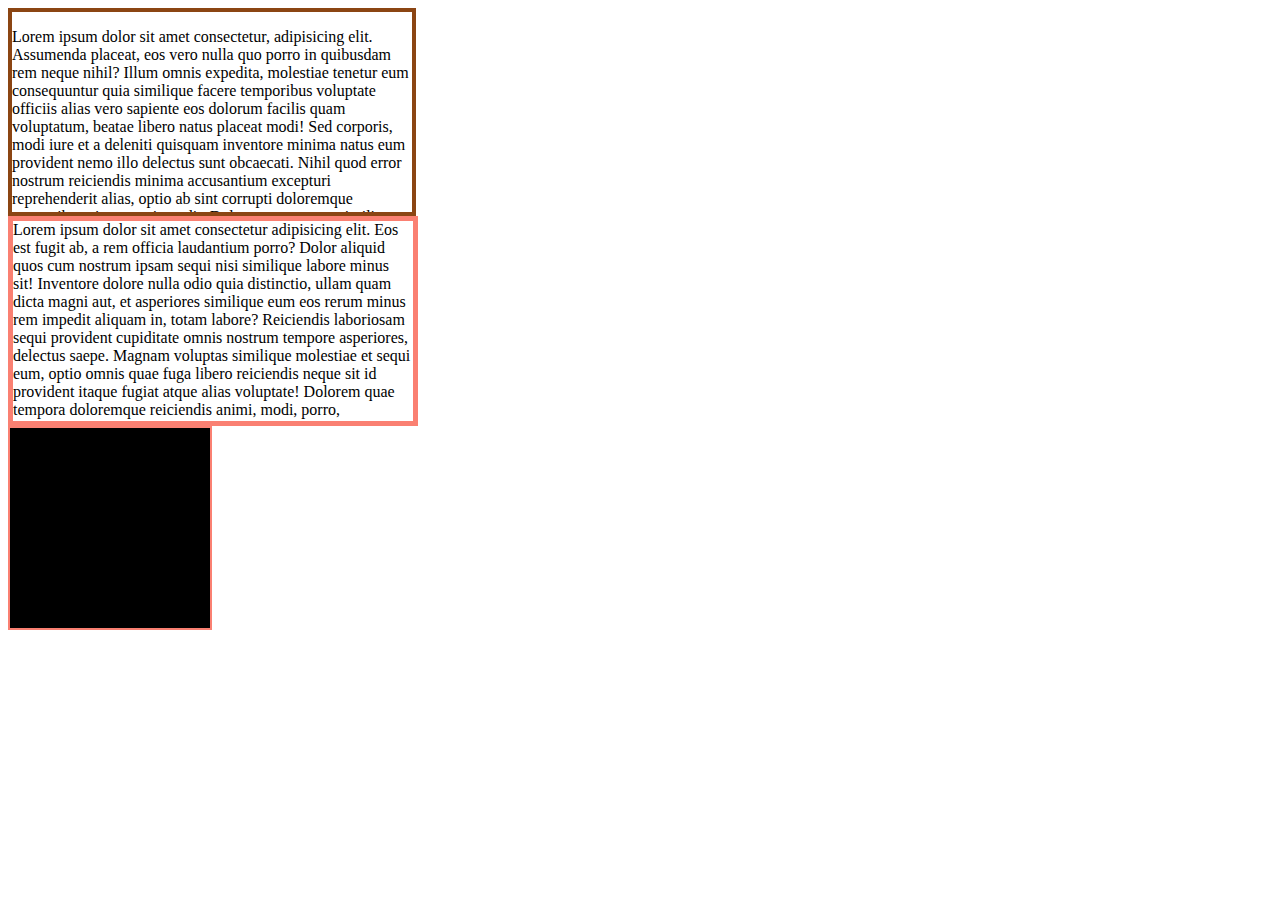
<file: index.html>
<!DOCTYPE html>
<html lang="en">
<head>
    <meta charset="UTF-8">
    <meta name="viewport" content="width=device-width, initial-scale=1.0">
    <title>OverFlow</title>
    <link rel="stylesheet" href="style.css">
    <link rel="shortcut icon" href="favicon.ico" type="image/x-icon">
</head>
<body>
    <!-- The CSS overflow property controls what happens to content that is too big to fit into an area. -->
        <div class="box">
            <p>
              Lorem ipsum dolor sit amet consectetur, adipisicing elit. Assumenda placeat, eos vero nulla quo porro in quibusdam rem neque nihil? Illum omnis expedita, molestiae tenetur eum consequuntur quia similique facere temporibus voluptate officiis alias vero sapiente eos dolorum facilis quam voluptatum, beatae libero natus placeat modi! Sed corporis, modi iure et a deleniti quisquam inventore minima natus eum provident nemo illo delectus sunt obcaecati. Nihil quod error nostrum reiciendis minima accusantium excepturi reprehenderit alias, optio ab sint corrupti doloremque temporibus eius amet impedit. Dolorem numquam similique dolore, laboriosam molestias doloribus animi iste ab obcaecati saepe illum consequuntur quo dolores voluptas incidunt non adipisci doloremque voluptatum! Itaque animi blanditiis nisi veniam in eum natus aspernatur! Dignissimos eos amet impedit voluptatibus delectus totam eius quam aspernatur alias architecto est ea fugiat libero ratione id, quaerat facilis cupiditate dolorum accusamus, voluptatem praesentium. Dolorem id minima eaque, optio expedita fuga voluptatum earum maxime dolorum?
            </p>
        </div>
        <div class="box1">
            Lorem ipsum dolor sit amet consectetur adipisicing elit. Eos est fugit ab, a rem officia laudantium porro? Dolor aliquid quos cum nostrum ipsam sequi nisi similique labore minus sit! Inventore dolore nulla odio quia distinctio, ullam quam dicta magni aut, et asperiores similique eum eos rerum minus rem impedit aliquam in, totam labore? Reiciendis laboriosam sequi provident cupiditate omnis nostrum tempore asperiores, delectus saepe. Magnam voluptas similique molestiae et sequi eum, optio omnis quae fuga libero reiciendis neque sit id provident itaque fugiat atque alias voluptate! Dolorem quae tempora doloremque reiciendis animi, modi, porro, temporibus explicabo voluptatum eaque non necessitatibus! Incidunt est sint iure sequi quam? Assumenda, iure. Sequi veritatis natus consectetur aliquam recusandae impedit deserunt ratione at magni atque.
        </div>
       <div class="tra">
           
       </div>

        
    
</body>
</html>
</file>
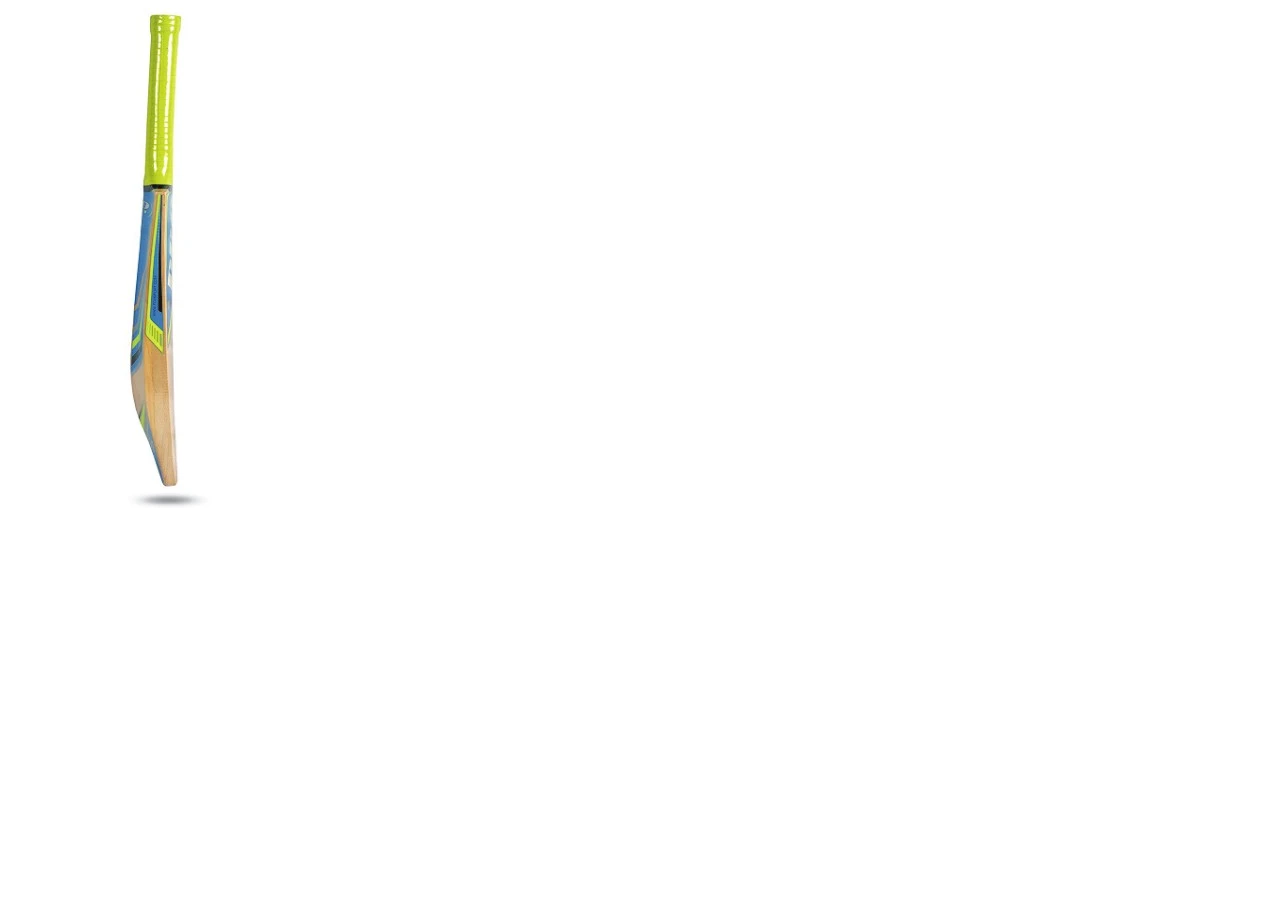
<file: cricket.html>
<!DOCTYPE html>
<html lang="en">
<head>
    <meta charset="UTF-8">
    <meta name="viewport" content="width=device-width, initial-scale=1.0">
    <title>Transformation</title>
</head>
<body>
    <div class="field">
        <img src="images/bat.webp" alt="" class="bat">
        <div class="ball"></div>
    </div>
</body>
</html>
</file>
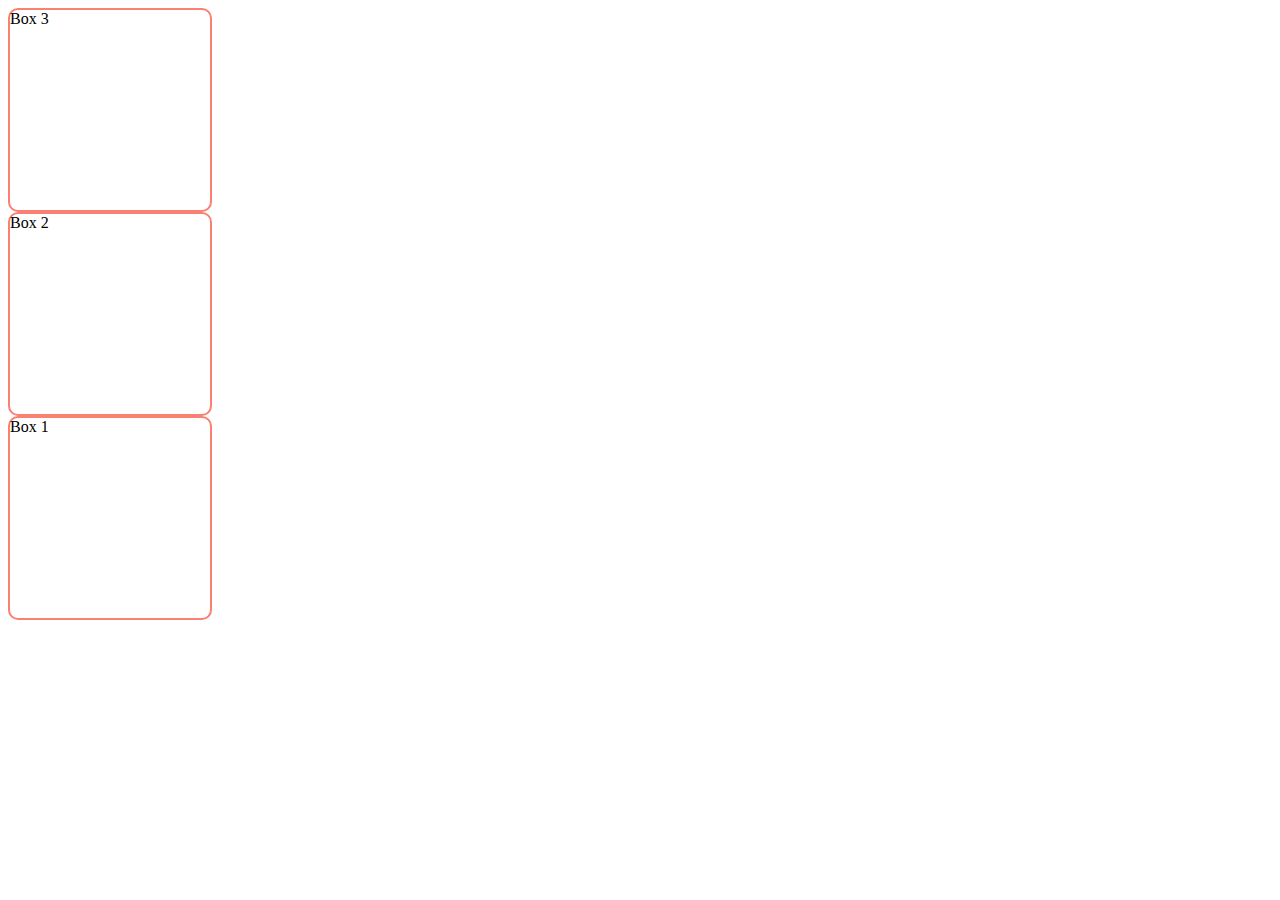
<file: flex.html>
<!DOCTYPE html>
<html lang="en">
<head>
    <meta charset="UTF-8">
    <meta name="viewport" content="width=device-width, initial-scale=1.0">
    <title>Flex</title>
    <!-- https://css-tricks.com/snippets/css/a-guide-to-flexbox/ -->
    <style>
        .box {
            height: 200px;
            width: 200px;
            border: 2px solid salmon;
            border-radius: 10px;
        }
        .container {
            display: flex;
            justify-content: center;
            flex-direction: column-reverse;
        }
    </style>
</head>
<body>
    <div class="container">
        <div class="box">Box 1</div>
        <div class="box">Box 2</div>
        <div class="box">Box 3</div>
    </div>
</body>
</html>
</file>
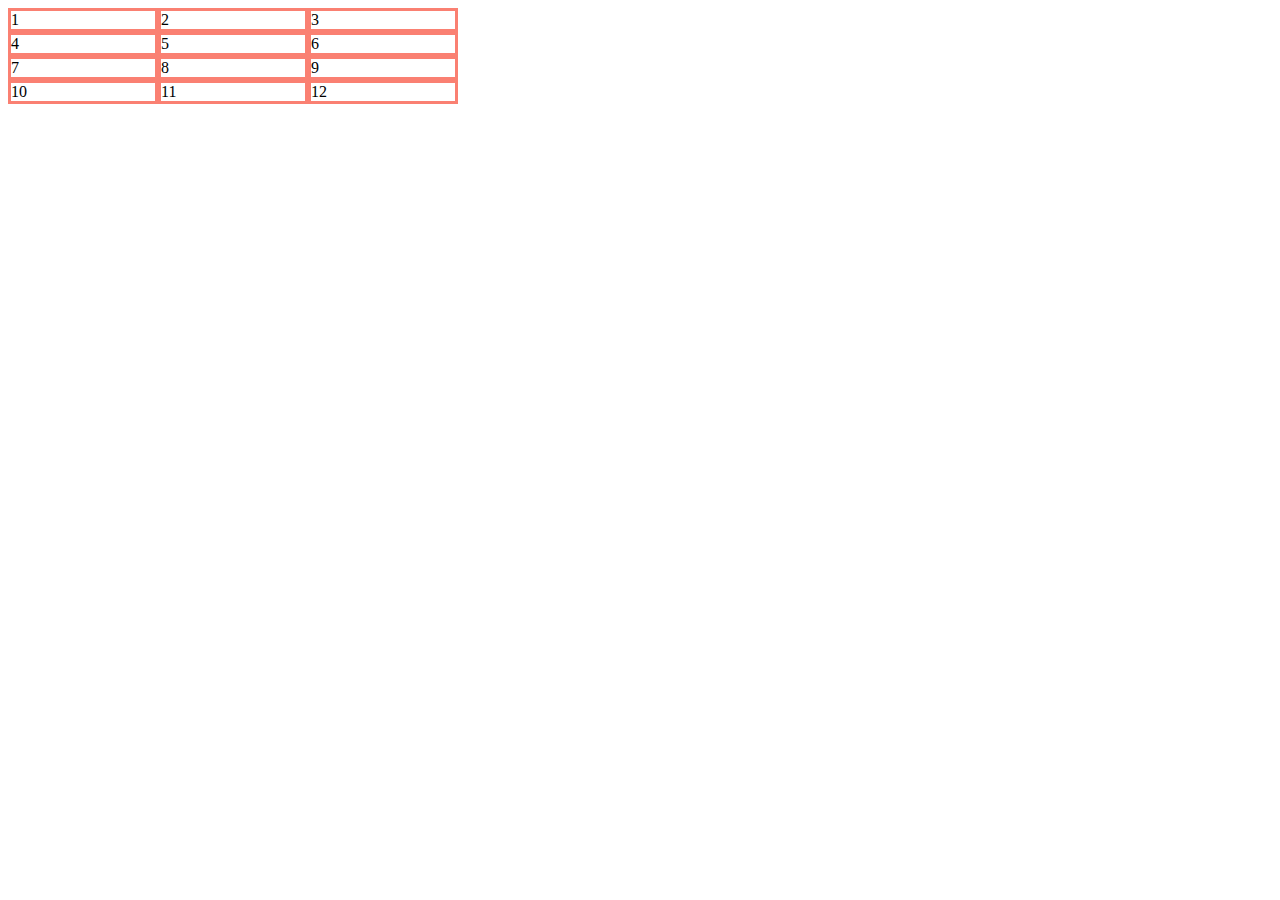
<file: grid.html>
<!DOCTYPE html>
<html lang="en">
<head>
    <meta charset="UTF-8">
    <meta name="viewport" content="width=device-width, initial-scale=1.0">
    <title>Grid</title>
    <style>
        .grid {
            display: grid;
            grid-template-columns: 150px 150px 150px;
        }
        .box {
            border: 3px solid salmon;
        }
    </style>
</head>
<body>
    <!-- https://www.viget.com/articles/getting-started-with-css-grid-part-1/ -->
    <!-- .grid>.box{$*12} -->
    <div class="grid">
        <div class="box">1</div>
        <div class="box">2</div>
        <div class="box">3</div>
        <div class="box">4</div>
        <div class="box">5</div>
        <div class="box">6</div>
        <div class="box">7</div>
        <div class="box">8</div>
        <div class="box">9</div>
        <div class="box">10</div>
        <div class="box">11</div>
        <div class="box">12</div>
    </div>
</body>
</html>
</file>
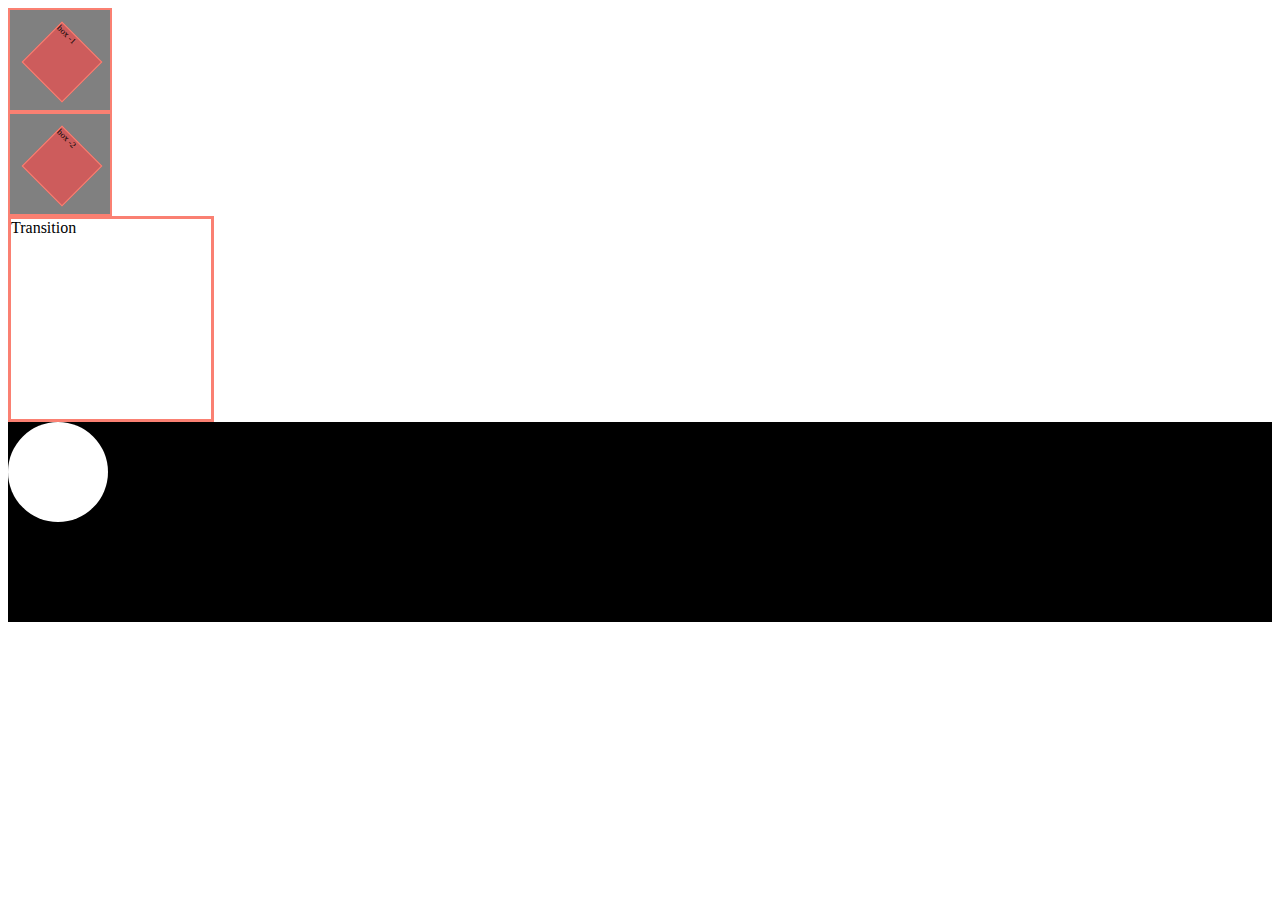
<file: transform.html>
<!DOCTYPE html>
<html lang="en">
<head>
    <meta charset="UTF-8">
    <meta name="viewport" content="width=device-width, initial-scale=1.0">
    <title>Transform</title>
    <link rel="stylesheet" href="style1.css">
</head>
<body>
    <div class="box outer">
        <div class="box inner">box -1</div>
    </div>
    <div class="box outer">
        <div class="box inner">box -2</div>
    </div>
    <div>
        <div class="box1">Transition</div>
    </div>
    <div class="ani">
        <div class="ball">
            
        </div>
    </div>
</body>
</html>
</file>
<file: style.css>
.box {
    width: 400px;
    height: 200px;
    border: 4px saddlebrown solid;
    overflow: scroll
}
.box1 {
    width: 400px;
    height: 200px;
    border: 5px solid salmon;
    overflow: scroll ;
    transition: width 2s;


}
.box1:hover {
    width: 600px;
}
.tra {
    width: 200px;
    height: 200px;
    border: 2px solid salmon;
    background-color:black;
    transition: width 2s;
}
.tra:hover {
    width: 500px;

}
</file>
<file: style1.css>
.box {
    width: 100px;
    height: 100px;
    border: 2px solid salmon;
}
.outer {
    background-color: gray
  
}
.inner {
    background-color: indianred;
    transform: scale(0.55) rotate(45deg);
}
.box1 {
    width: 200px;
    height: 200px;
    border: 3px solid salmon;
    transition:width 3s ease-in 2s;

}
.box1:hover {
    width: 500px;
}

.ani {
    height: 200px;
    mid-width: 800px;
    background-color: black;
}
.ball {
    height: 100px;
    width: 100px;
    border-radius: 50%;
    background-color: white;
    position: relative;
    animation: slide 3s infinite;
}
@keyframes slide {

    0%{
        left: 0;
        top:0;
        background-color: yellow;

    }
    50%{
        left: 400px;
        top: 100px;
        background-color: rgb(154, 87, 28);
    }
    

    100%{
        left: 800px;
        top:0;
        background-color: yellow;

    }
}
</file>
